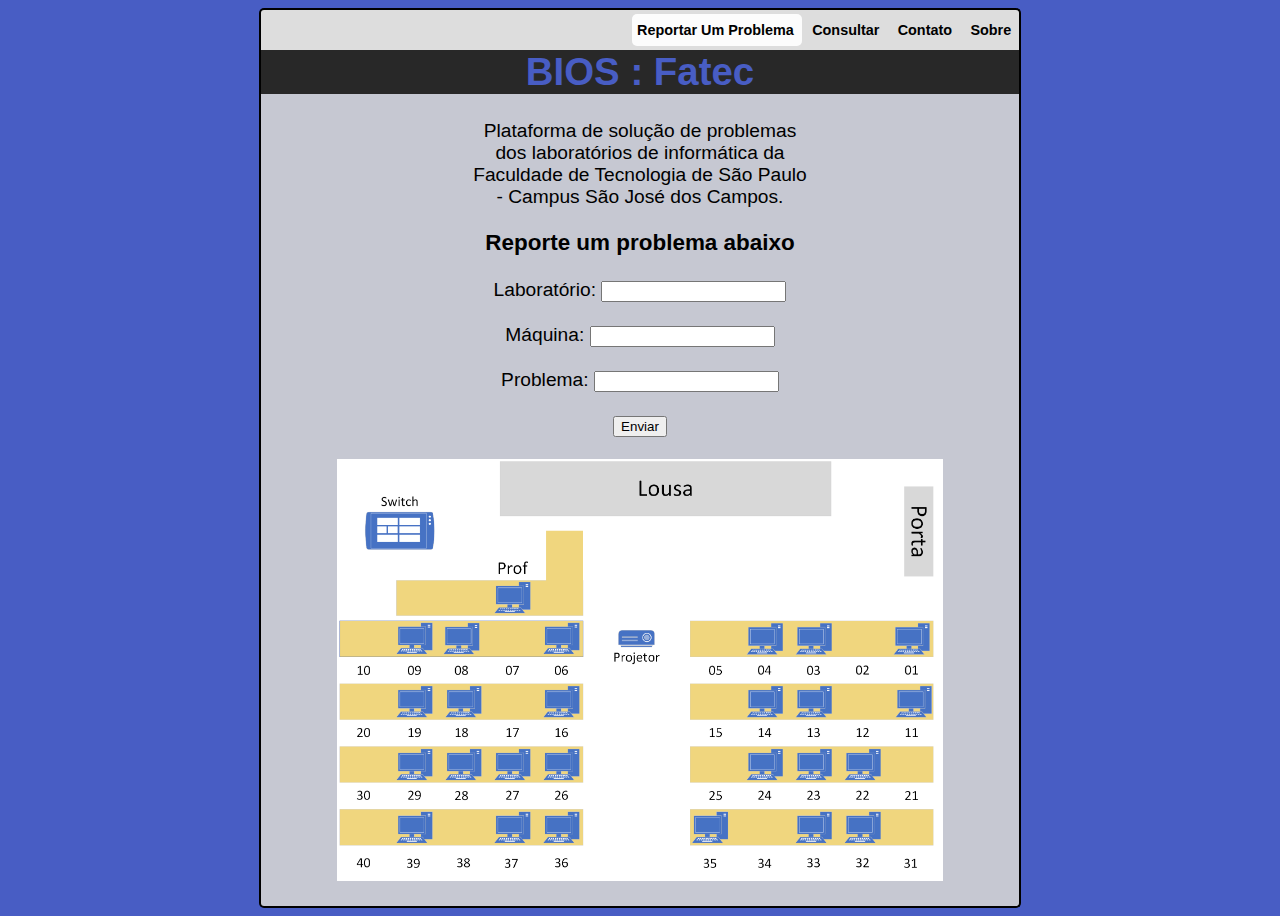
<file: index.html>
<!DOCTYPE html>
<html lang="en">
<head>
    <meta charset="UTF-8">
    <meta http-equiv="X-UA-Compatible" content="IE=edge">
    <meta name="viewport" content="width=device-width, initial-scale=1.0">
    <link rel="stylesheet" href="style.css">
    <title>API das mulas</title>
</head>
<body>

    <div class="header">
        <ul>
            <li><a href="./index.html" class="active">Reportar Um Problema</a></li>
            <li><a href="./consulta.html">Consultar</a></li>
            <li><a href="./contato.html">Contato</a></li>
            <li><a href="./sobre.html">Sobre</a></li>
          </ul>
    </div>

    <div class="conteudo" id="conteudo">

        <h1>BIOS : Fatec</h1>
        <p>Plataforma de solução de problemas dos laboratórios de informática da Faculdade de Tecnologia de São Paulo - Campus São José dos Campos.</p>
        
        <h3>Reporte um problema abaixo</h3>
        <p>Laboratório: <input type="text" name="report" id="lab"></p>
        <br>
        
        <p>Máquina: <input type="text" name="report" id="maq"></p>
        <br>
        
        <p>Problema: <input type="text" name="report" id="prob"></p>
        <br>
        <input type="submit" value="Enviar" id="submit">
        <br><br>
        <img src="./lab302.png" alt="" id="lab-layout">
    </div>
    <script src="./main.js"></script>
</body>
</html>
</file>
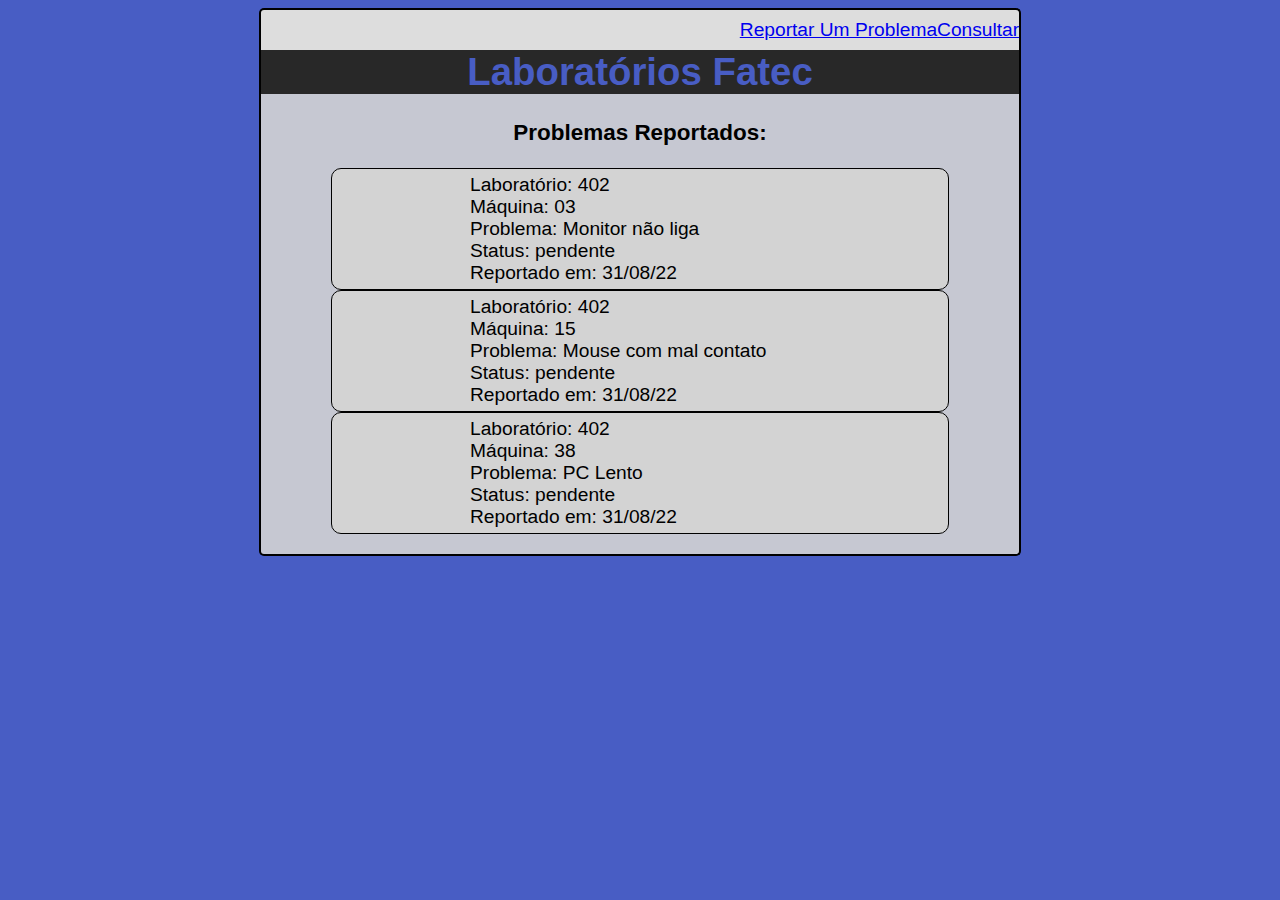
<file: consulta.html>
<!DOCTYPE html>
<html lang="en">
<head>
    <meta charset="UTF-8">
    <meta http-equiv="X-UA-Compatible" content="IE=edge">
    <meta name="viewport" content="width=device-width, initial-scale=1.0">
    <link rel="stylesheet" href="style.css">
    <title>API das mulas</title>
</head>
<body>

    <div class="header">
        <a href="./index.html">Reportar Um Problema</a>
        <a href="./consulta.html">Consultar</a>

    </div>

    <div class="conteudo">


        <h1>Laboratórios Fatec</h1>
        <h3>Problemas Reportados:</h3>
        <div class="ordem-servico">
            <p>Laboratório: 402</p>
            <p>Máquina: 03</p>
            <p>Problema: Monitor não liga</p>
            <p>Status: pendente</p>
            <p>Reportado em: 31/08/22</p>
        </div>
        <div class="ordem-servico">
            <p>Laboratório: 402</p>
            <p>Máquina: 15</p>
            <p>Problema: Mouse com mal contato</p>
            <p>Status: pendente</p>
            <p>Reportado em: 31/08/22</p>
        </div>
        <div class="ordem-servico">
            <p>Laboratório: 402</p>
            <p>Máquina: 38</p>
            <p>Problema: PC Lento</p>
            <p>Status: pendente</p>
            <p>Reportado em: 31/08/22</p>
        </div>

    </div>
</body>
</html>
</file>
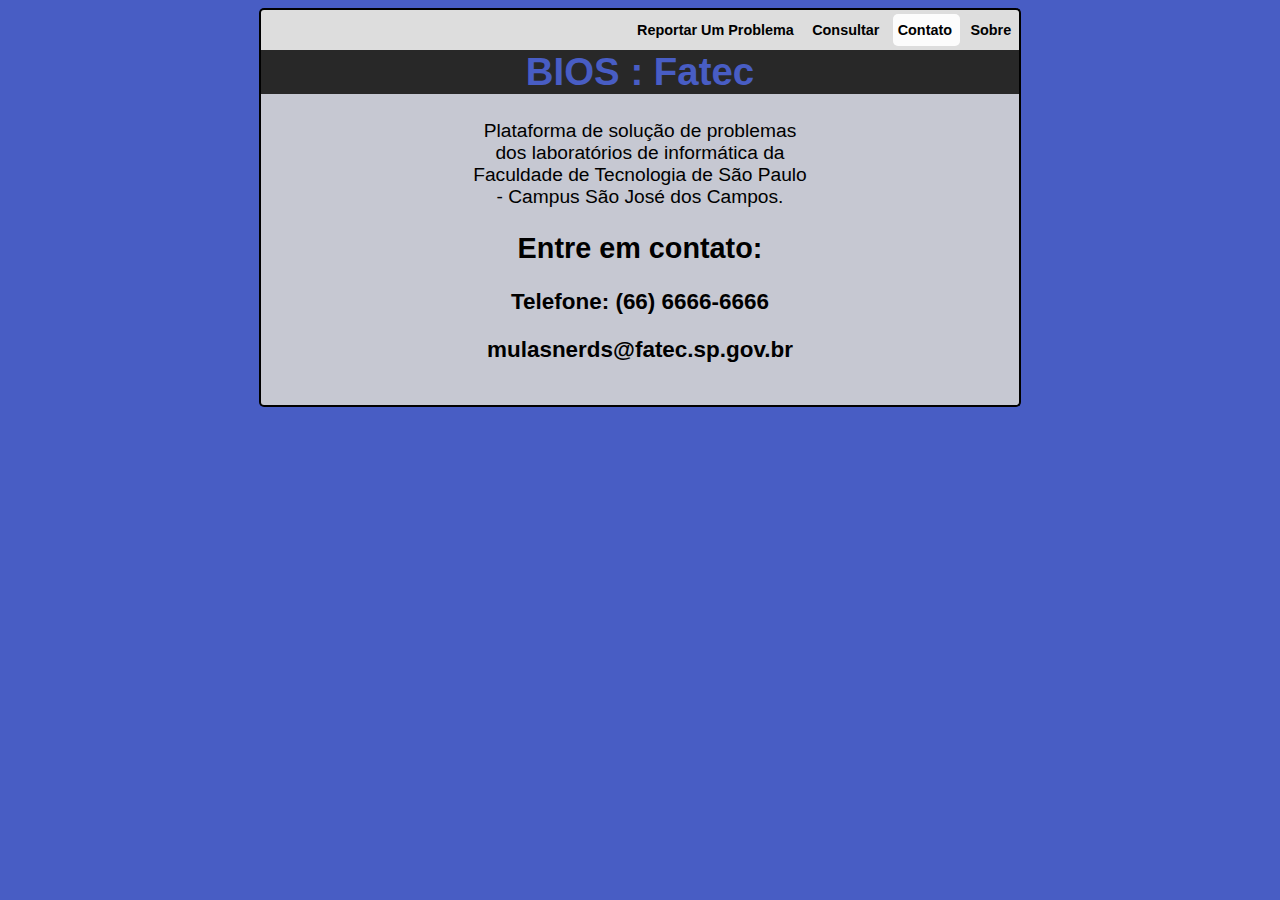
<file: contato.html>
<!DOCTYPE html>
<html lang="en">
<head>
    <meta charset="UTF-8">
    <meta http-equiv="X-UA-Compatible" content="IE=edge">
    <meta name="viewport" content="width=device-width, initial-scale=1.0">
    <link rel="stylesheet" href="style.css">
    <title>API das mulas</title>
</head>
<body>

    <div class="header">
        <ul>
            <li><a href="./index.html">Reportar Um Problema</a></li>
            <li><a href="./consulta.html">Consultar</a></li>
            <li><a href="./contato.html" class="active">Contato</a></li>
            <li><a href="./sobre.html">Sobre</a></li>
          </ul>
    </div>
<!-- 
    <div class="header">
        <ul>
            <li> <a href="./index.html">Reportar Um Problema</a> </li>
            <li> <a href="./consulta.html">Consultar</a> </li>
        </ul>
    </div> -->

    <div class="conteudo">

        <h1>BIOS : Fatec</h1>
        <p>Plataforma de solução de problemas dos laboratórios de informática da Faculdade de Tecnologia de São Paulo - Campus São José dos Campos.</p>

        <h2>Entre em contato:</h2>
        <h3>Telefone: (66) 6666-6666</h3>
        <h3>mulasnerds@fatec.sp.gov.br</h3>

    </div>
</body>
</html>
</file>
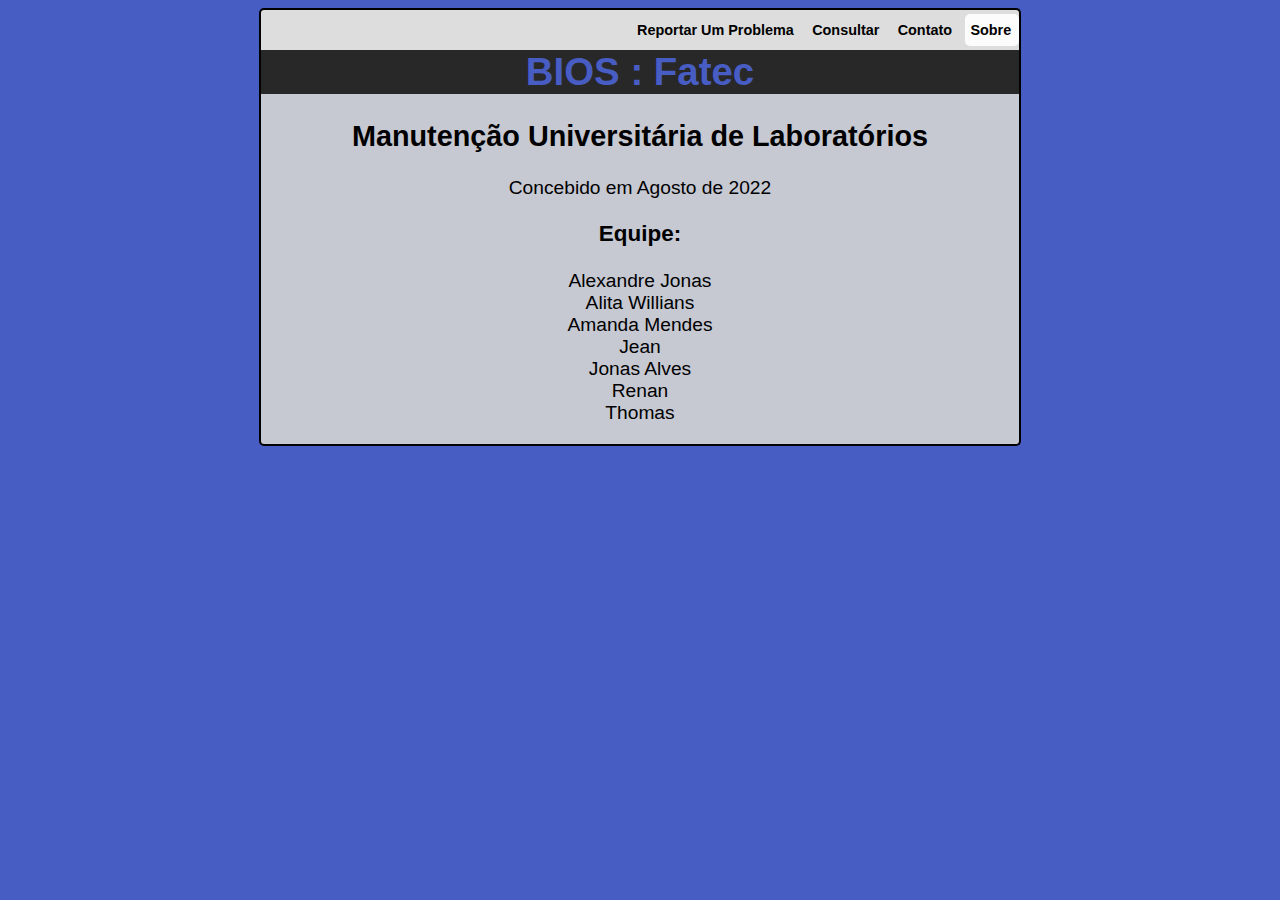
<file: sobre.html>
<!DOCTYPE html>
<html lang="en">
<head>
    <meta charset="UTF-8">
    <meta http-equiv="X-UA-Compatible" content="IE=edge">
    <meta name="viewport" content="width=device-width, initial-scale=1.0">
    <link rel="stylesheet" href="style.css">
    <title>API das mulas</title>
</head>
<body>

    <div class="header">
        <ul>
            <li><a href="./index.html">Reportar Um Problema</a></li>
            <li><a href="./consulta.html">Consultar</a></li>
            <li><a href="./contato.html">Contato</a></li>
            <li><a href="./sobre.html" class="active">Sobre</a></li>
          </ul>
    </div>

    <div class="conteudo">
        <h1>BIOS : Fatec</h1>
        
        <h2>Manutenção Universitária de Laboratórios</h2>

        <p>Concebido em Agosto de 2022</p>
        <h3>Equipe:</h3>
            <p>Alexandre Jonas</p>
            <p>Alita Willians</p>
            <p>Amanda Mendes</p>
            <p>Jean</p>
            <p>Jonas Alves</p>
            <p>Renan </p>
            <p>Thomas </p>

    </div>
</body>
</html>
</file>
<file: style.css>
body {
    text-align: center;
    font-family: 'Trebuchet MS', 'Lucida Sans Unicode', 'Lucida Grande', 'Lucida Sans', Arial, sans-serif;
    font-size: 1.2em;
    background-color: #485dc4;

}

#lab-layout {
    width: 80%;
    height: 60%;
}

.header {
    display: flex;
    align-items: center;
    justify-content: flex-end;
    margin: auto;
    border-radius: 5px;
    border-bottom-left-radius: 0px;
    border-bottom-right-radius: 0px;
    border: 2px solid black;
    border-bottom: none;
    width: 60%;
    height: 40px;
    background-color: #dddddd;
}

.header li a:hover{
    color: black;    
    background-color: #fcfcfc;
    border-radius: 6px;
}


/*top, right, bottom, left */
/* ul{
    list-style-type: none;
    margin: 4% 2% 4% 2%;
} */

li{
    display: inline-block;
}

.header li a {
    color: black;
    display: block;
    background-color: #dddddd;
    padding: 8px;
    text-decoration: none;
    font-size: 0.9rem;
    font-weight: bold;
    padding-left: 5px;
}

.active {
    background-color: #fcfcfc !important;
    border-radius: 5px;
}

.conteudo {
    margin: auto;
    margin-top: 0px;
    padding-bottom: 20px;
    border: 2px solid black;
    border-top: none;
    width: 60%;
    text-align: center;
    background-color: rgba(211, 211, 211, 0.911);
    border-radius: 5px;
    border-top-left-radius: 0px;
    border-top-right-radius: 0px;
}

h1 {
    margin-top: 0%;
    background-color: #282828;
    color: #485dc4;
}

p {
    width: 340px;
    margin: auto;
}

.ordem-servico {
    width: 80%;
    margin: auto;
    padding: 5px;
    border: 1px solid black;
    border-radius: 10px;
    position: inherit;
    text-align: start;
    background-color: lightgray;
}

.ordem-servico button {
    margin: 10px -25% 10px 28%;
    text-align: center;
}
</file>
